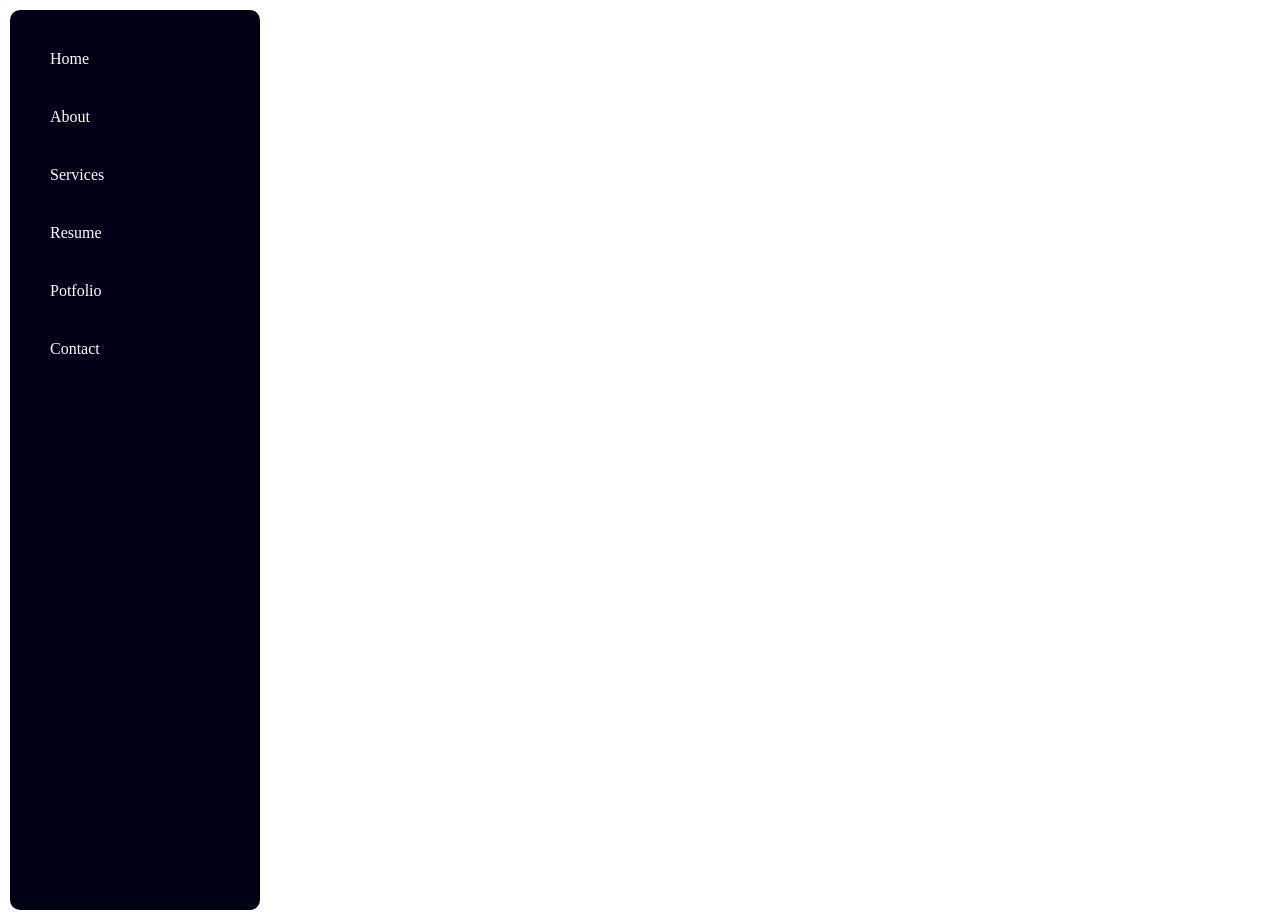
<file: index.html>
<!DOCTYPE html>
<html lang="en">
<head>
    <meta charset="UTF-8">
    <meta name="viewport" content="width=device-width, initial-scale=1.0">
    <title>Sidebar</title>
    <link rel="stylesheet" href="style.css">
</head>
<body>
    <div class="main">
        <nav class="nav">
            <p class="ps" onclick=bgc() id="red">Home</p>
            <p class="ps" onclick=ab() id="blue">About</p>
            <p class="ps" onclick=cd() id="purple">Services</p>
            <p class="ps" onclick=ef() id="orange">Resume</p>
            <p class="ps" onclick=gh() id="pink">Potfolio</p>
            <p class="ps" onclick=ij() id="limegreen">Contact</p>
        </nav>
    </div>
</body>
<script>
    function bgc(){document.body.style.backgroundColor = "red";}
    function ab(){document.body.style.backgroundColor = "blue";}
    function cd(){document.body.style.backgroundColor = "purple";}
    function ef(){document.body.style.backgroundColor = "orange";}
    function gh(){document.body.style.backgroundColor = "pink";}
    function ij(){document.body.style.backgroundColor = "limegreen";}
</script>
</html>
</file>
<file: style.css>
*{
    margin: 0;
    padding: 0;
}

.main{
    background-color: #020016;
    color: white;
    height: 100vh;
    width: 250px;
    border-radius: 10px;
    margin: 10px;
}

.nav{
    display: flex;
    flex-direction: column;
    justify-content: center;
    /* align-items: center; */
    padding: 20px;
}

.ps{
    padding: 20px;
}

#red:hover{
    /* background-color: red; */
    border-radius: 5px;
    background: #ff0000;
background: linear-gradient(45deg,rgba(255, 0, 0, 1) 0%, rgba(255, 156, 156, 1) 100%);
}
#blue:hover{
    /* background-color: blue; */
    border-radius: 5px;
    background: #0000FF;
    background: linear-gradient(45deg, rgba(0, 0, 255, 1) 0%, rgba(156, 174, 255, 1) 99%);
}
#purple:hover{
    /* background-color: purple; */
    border-radius: 5px;
    background: #800080;
    background: linear-gradient(45deg, rgba(128, 0, 128, 1) 0%, rgba(250, 127, 250, 1) 99%);
}
#orange:hover{
    /* background-color: orange; */
    border-radius: 5px;
    background: #FFA500;
background: linear-gradient(45deg, rgba(255, 165, 0, 1) 0%, rgba(255, 177, 105, 1) 100%);
}
#pink:hover{
    /* background-color: pink; */
    border-radius: 5px;
    background: #ff5476;
background: linear-gradient(45deg, rgba(255, 84, 118, 1) 0%, rgba(255, 192, 173, 1) 100%);
}
#limegreen:hover{
    /* background-color: limegreen; */
    background: #00ff00;
background: linear-gradient(45deg, rgba(0, 255, 0, 1) 0%, rgba(117, 255, 117, 1) 100%);
    border-radius: 5px;
}
</file>
